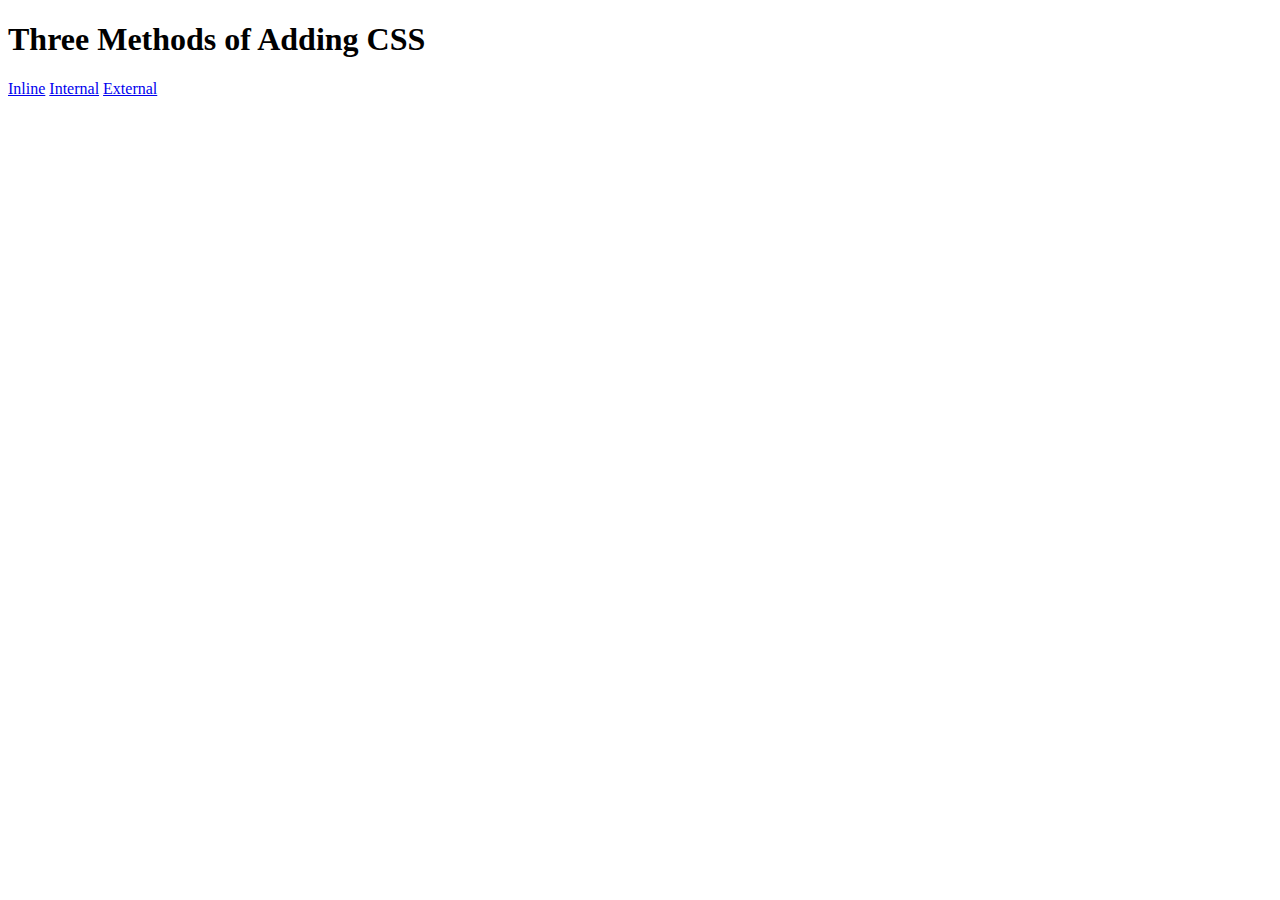
<file: Intermediate_Days/Day43/5.1. Adding CSS/index.html>
<!DOCTYPE html>
<html lang="en">
  <head>
    <meta charset="UTF-8" />
    <title>Adding CSS</title>
  </head>

  <body>
    <h1>Three Methods of Adding CSS</h1>
    <!-- Create 3 Links to The 3 Webpages: inline, internal and external -->
    <a href="./inline.html">Inline</a>
    <a href="./internal.html">Internal</a>
    <a href="./external.html">External</a>
  </body>
</html>
</file>
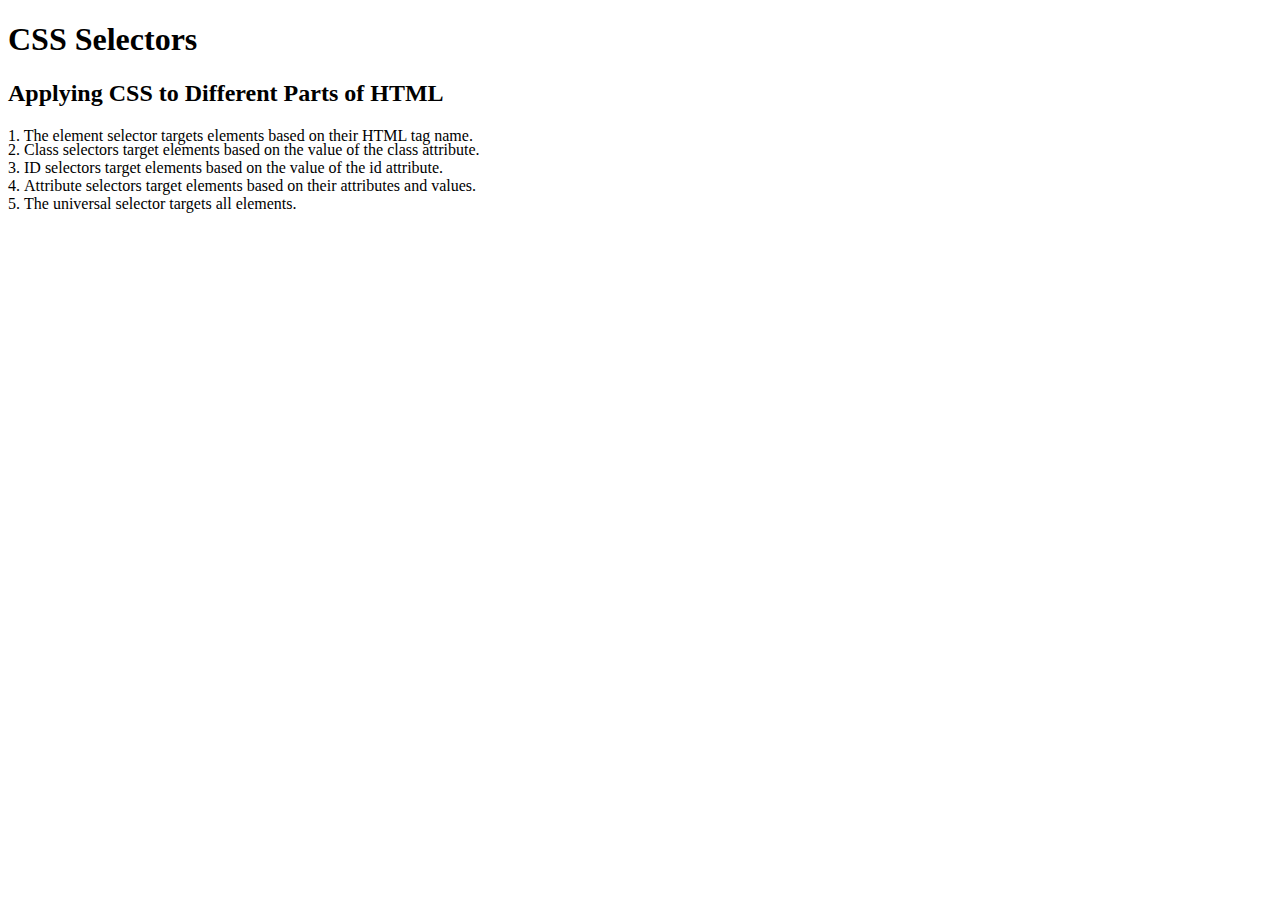
<file: Intermediate_Days/Day43/5.3 CSS Selectors/index.html>
<!DOCTYPE html>
<html lang="en">
  <head>
    <meta charset="UTF-8" />
    <title>CSS Selectors</title>
    <link rel="stylesheet" href="./style.css" />
  </head>

  <body>
    <h1>CSS Selectors</h1>
    <h2>Applying CSS to Different Parts of HTML</h2>
    <!-- TODO 1: Set the CSS for all paragraph tags to "color: red" -->
    <p class="note">
      1. The element selector targets elements based on their HTML tag name.
    </p>

    <ol>
      <!-- TODO 2: Set the CSS for all elements with a class of "note" to "font-size: 20px" -->
      <li class="note" value="2">
        Class selectors target elements based on the value of the class
        attribute.
      </li>

      <!-- TODO 3: Set the CSS for the element with an id of "id-selector-demo" to "color: green" -->
      <li class="note" id="id-selector-demo" value="3">
        ID selectors target elements based on the value of the id attribute.
      </li>

      <!-- TODO 4: Set the CSS for the li elements that have the "value" attribute set to "4" to have "color: blue" -->
      <li class="note" value="4">
        Attribute selectors target elements based on their attributes and
        values.
      </li>

      <!-- TODO 5: Set all elements to have "text-align: center" -->
      <li class="note" value="5">
        The universal selector targets all elements.
      </li>
    </ol>
  </body>
</html>
</file>
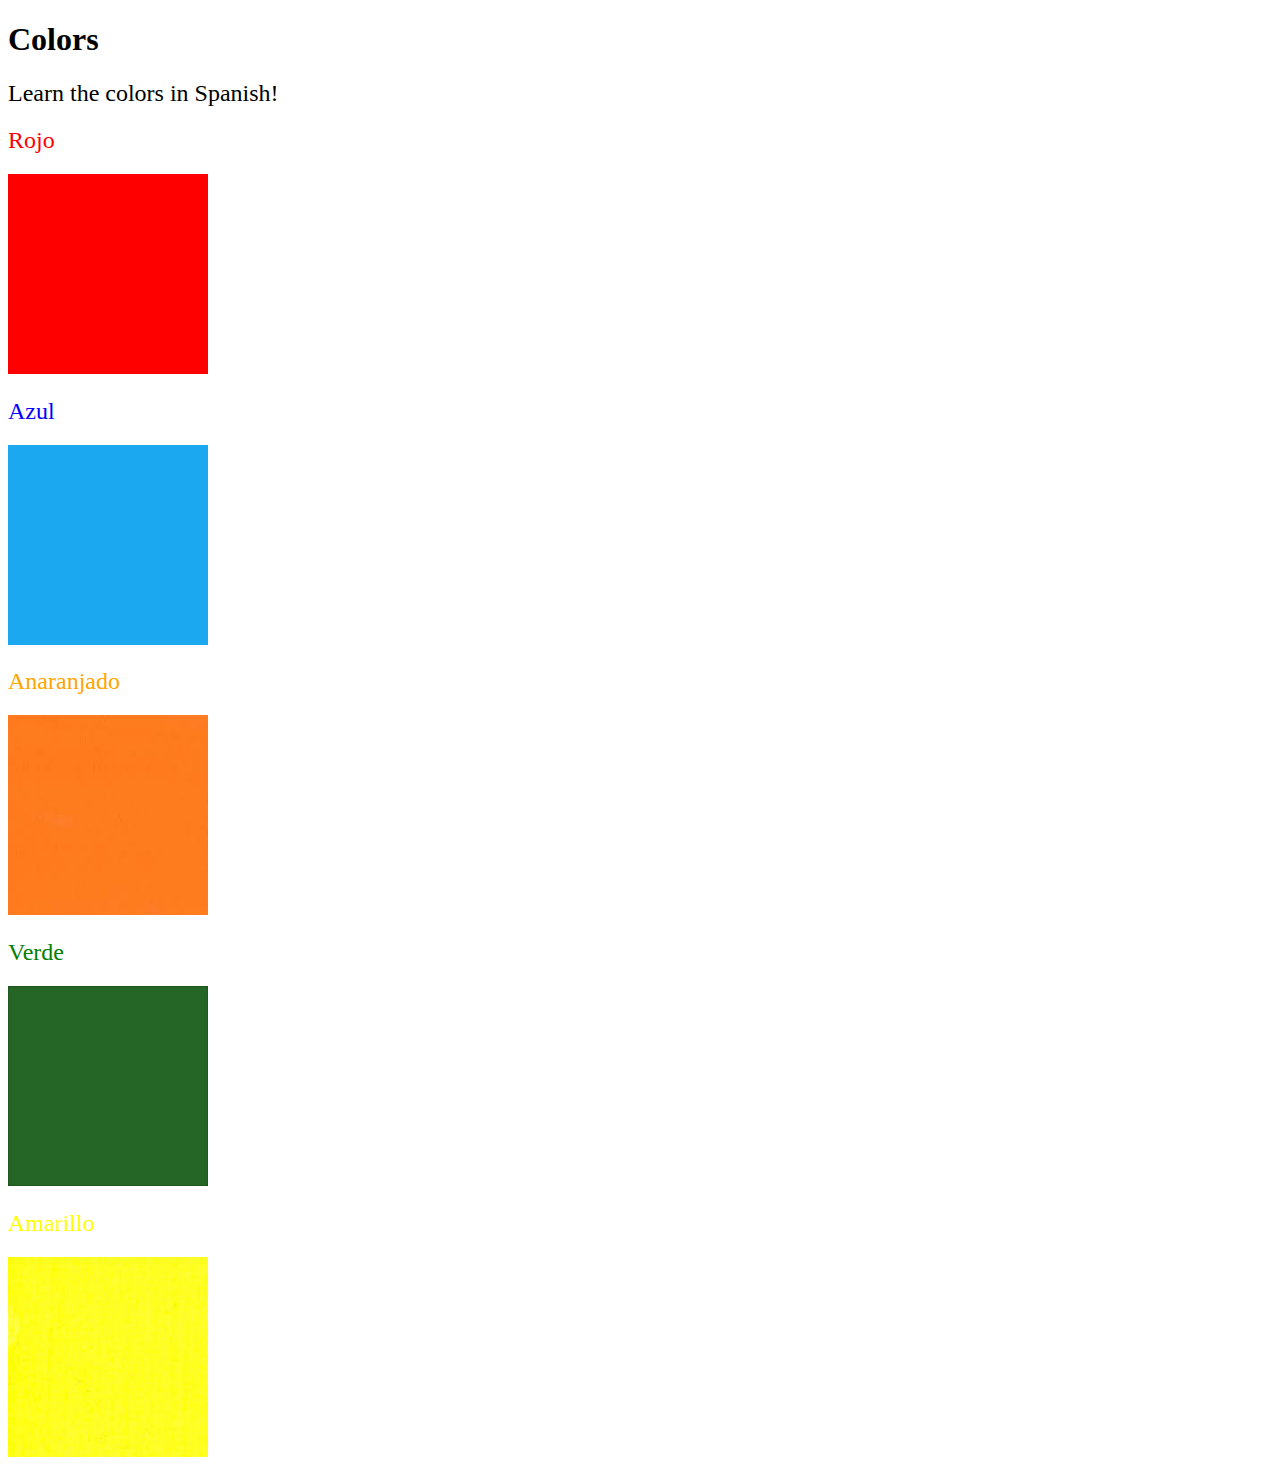
<file: Intermediate_Days/Day43/5.4 Color Vocab Project/index.html>
<!DOCTYPE html>
<html lang="en">

<head>
  <meta charset="UTF-8">
  <title>Spanish Vocabulary</title>
  <link rel="stylesheet" href="./style.css" />
</head>

<body>
  <h1>Colors</h1>
  <h2>Learn the colors in Spanish!</h2>
  <h2 class="color-title" id="red">Rojo</h2>
  <img class="color" src="./assets/images/red.png" alt="red" />

  <h2 class="color-title" id="blue">Azul</h2>
  <img src="./assets/images/blue.png" alt="blue" />

  <h2 class="color-title" id="orange">Anaranjado</h2>
  <img src="./assets/images/orange.png" alt="orange" />

  <h2 class="color-title" id="green">Verde</h2>
  <img src="./assets/images/green.png" alt="green" />

  <h2 class="color-title" id="yellow">Amarillo</h2>
  <img src="./assets/images/yellow.png" alt="yellow" />
</body>

</html>

<!-- 
TODOs
IMPORTANT: You should not need to make ANY CHANGES to index.html
All code should be written in your CSS file.

1. Create a CSS file and incorporate it as an external stylesheet.
2. Use CSS to style each of the color titles to meaning. 
Hint: Use the id to help if you don't know the words in spanish.
3. Use CSS to change all the color titles to have "font-weight: normal;"
4. Use CSS (not HTML) to make all the images 200px heigh and 200px wide. 
Hint: 
https://developer.mozilla.org/en-US/docs/Web/CSS/height
https://developer.mozilla.org/en-US/docs/Web/CSS/width
-->
</file>
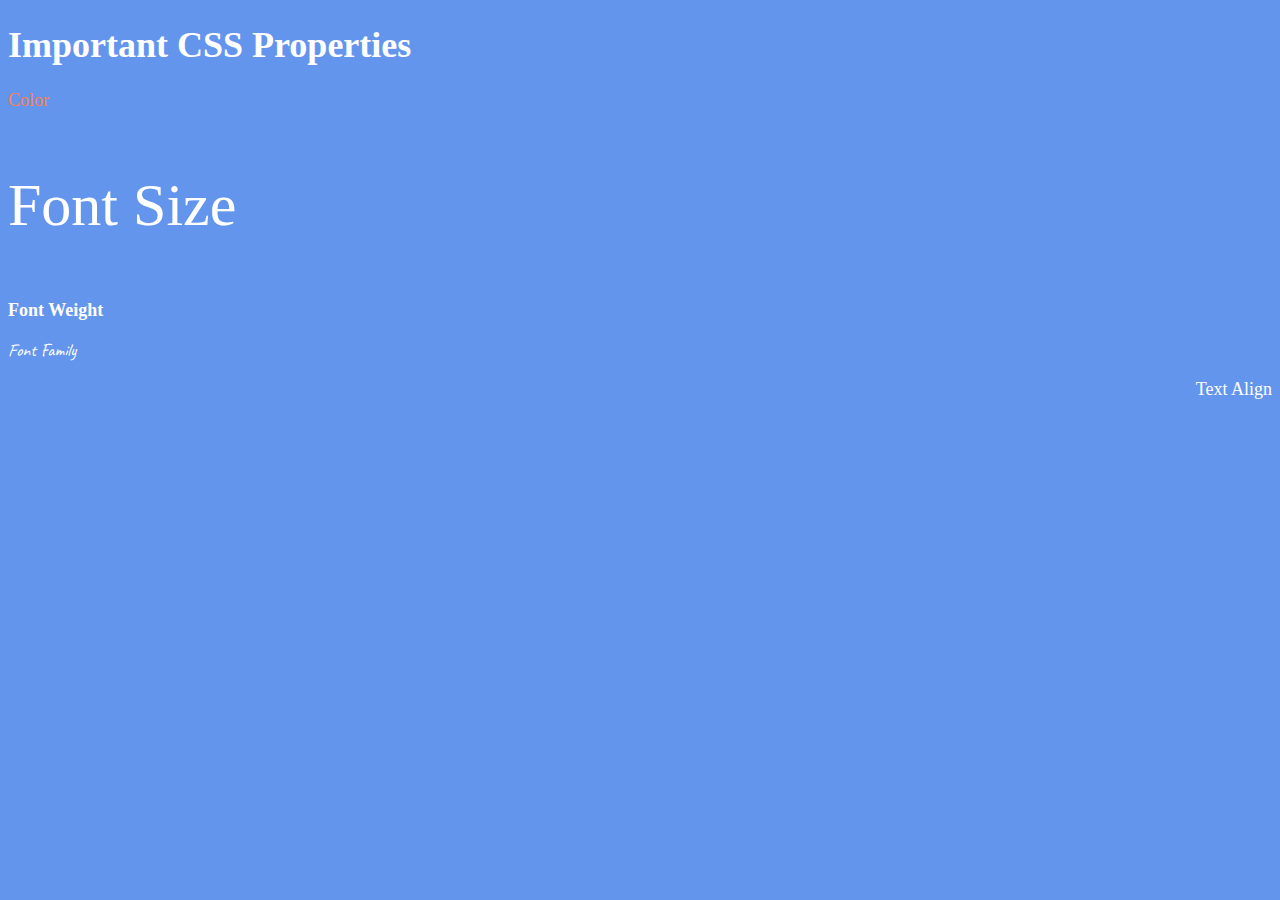
<file: Intermediate_Days/Day44/6.1 Font Properties/index.html>
<!DOCTYPE html>
<html lang="en">
  <head>
    <meta charset="UTF-8" />
    <title>CSS Properties</title>
    <style>
      /* 6. Change the the root (html element) font size to 30px --> */
      html {
        font-size: 30px;
      }

      body {
        background-color: cornflowerblue;
        color: white;
        font-size: 18px;
      }

      /* 1. Change the color of <p>Color</p> to "coral" color. */
      #color {
        color: coral;
      }

      /* 2. Change the font size of <p>Font Size</p> to to 2X the size of the root (html) element. */
      #size {
        font-size: 2rem;
      }

      /* 3. Change the font weight of <p>Font Weight</p> to 900. */
      #weight {
        font-weight: 900;
      }

      /* 4. Change the font family of <p>Font Family</p> to the Google font Caveat with regular (400) font weight.
      Link: https://fonts.google.com/specimen/Caveat */
      #family {
        font-family: "Caveat", cursive;
      }

      /* 5. Change the <p>Text Align</p> to right align. */
      #align {
        text-align: right;
      }
    </style>
    <link rel="preconnect" href="https://fonts.googleapis.com" />
    <link rel="preconnect" href="https://fonts.gstatic.com" crossorigin />
    <link
      href="https://fonts.googleapis.com/css2?family=Caveat&display=swap"
      rel="stylesheet"
    />
  </head>

  <body>
    <h1>Important CSS Properties</h1>
    <p id="color">Color</p>
    <p id="size">Font Size</p>
    <p id="weight">Font Weight</p>
    <p id="family">Font Family</p>
    <p id="align">Text Align</p>
  </body>
</html>
</file>
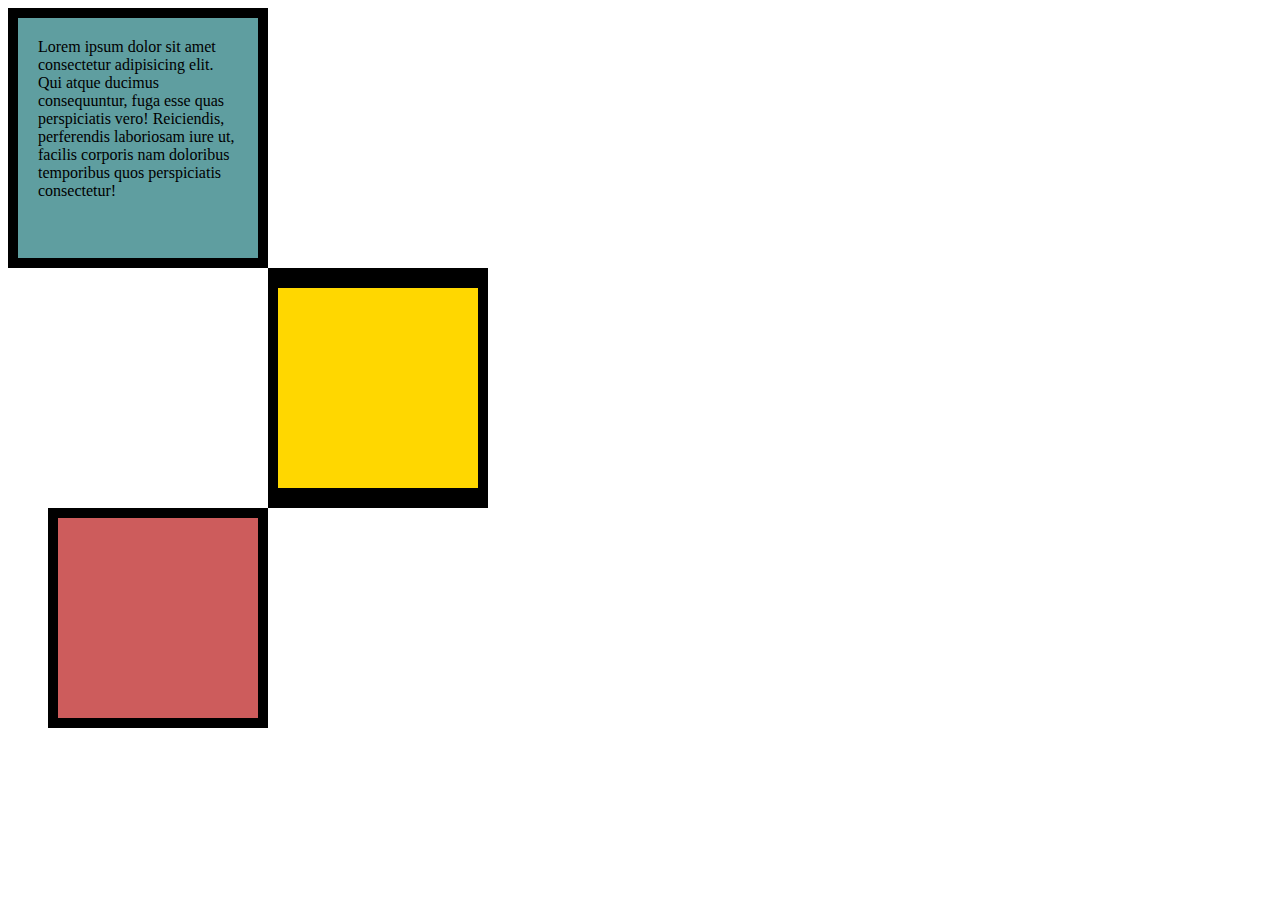
<file: Intermediate_Days/Day44/6.3 CSS Box Model/index.html>
<!DOCTYPE html>
<html lang="en">
  <head>
    <meta charset="UTF-8" />
    <title>CSS Box Model</title>
    <style>
      #box1 {
        width: 200px;
        height: 200px;
        background-color: cadetblue;
        padding: 20px;
        border: 10px solid black;
      }
      #box2 {
        width: 200px;
        height: 200px;
        background-color: gold;
        border-top: 20px solid black;
        border-bottom: 20px solid black;
        border-left: 10px solid black;
        border-right: 10px solid black;
        margin-left: 260px;
      }
      #box3 {
        width: 200px;
        height: 200px;
        background-color: indianred;
        border: 10px solid black;
        margin-left: 40px;
      }
      p {
        margin: 0;
      }
      /* Write your CSS code here */
    </style>
  </head>
  <div id="box1">
    <p>
      Lorem ipsum dolor sit amet consectetur adipisicing elit. Qui atque ducimus
      consequuntur, fuga esse quas perspiciatis vero! Reiciendis, perferendis
      laboriosam iure ut, facilis corporis nam doloribus temporibus quos
      perspiciatis consectetur!
    </p>
  </div>
  <div id="box2"></div>
  <div id="box3"></div>
  <body>
    <!-- TODOs:
1. Create 3 Boxes using the div element.
2. Set their sizes to 200px heigh by 200px wide.
3. Set different background colors for each of the boxes (I used cadetblue, gold and indianred).
4. Add a paragraph <p> element into the first div and add the following words:
    Lorem ipsum dolor sit amet, consectetur adipiscing elit. Aliquam at sapien porttitor urna elementum lacinia. In
    id magna pulvinar, ultricies lorem id, vehicula elit. Aliquam eu luctus nisl, vitae pellentesque magna. Phasellus
    dolor metus, laoreet ac convallis sit amet, efficitur sed dolor.
5. Set the 1st div to have 20px padding all around with a black 10px border.
6. Fix the style of the <p> element to remove all margins.
Hint: Use the CSS inspector in Chrome.
7. Set the 2nd div to have a 20px border on top and bottom and 10px border left and right. (See goal image)
8. Set the 3rd div to have a 10px border 
9. Set the margins for the divs so that each box corner touches the other. (See the goal image)
-->
  </body>
</html>
</file>
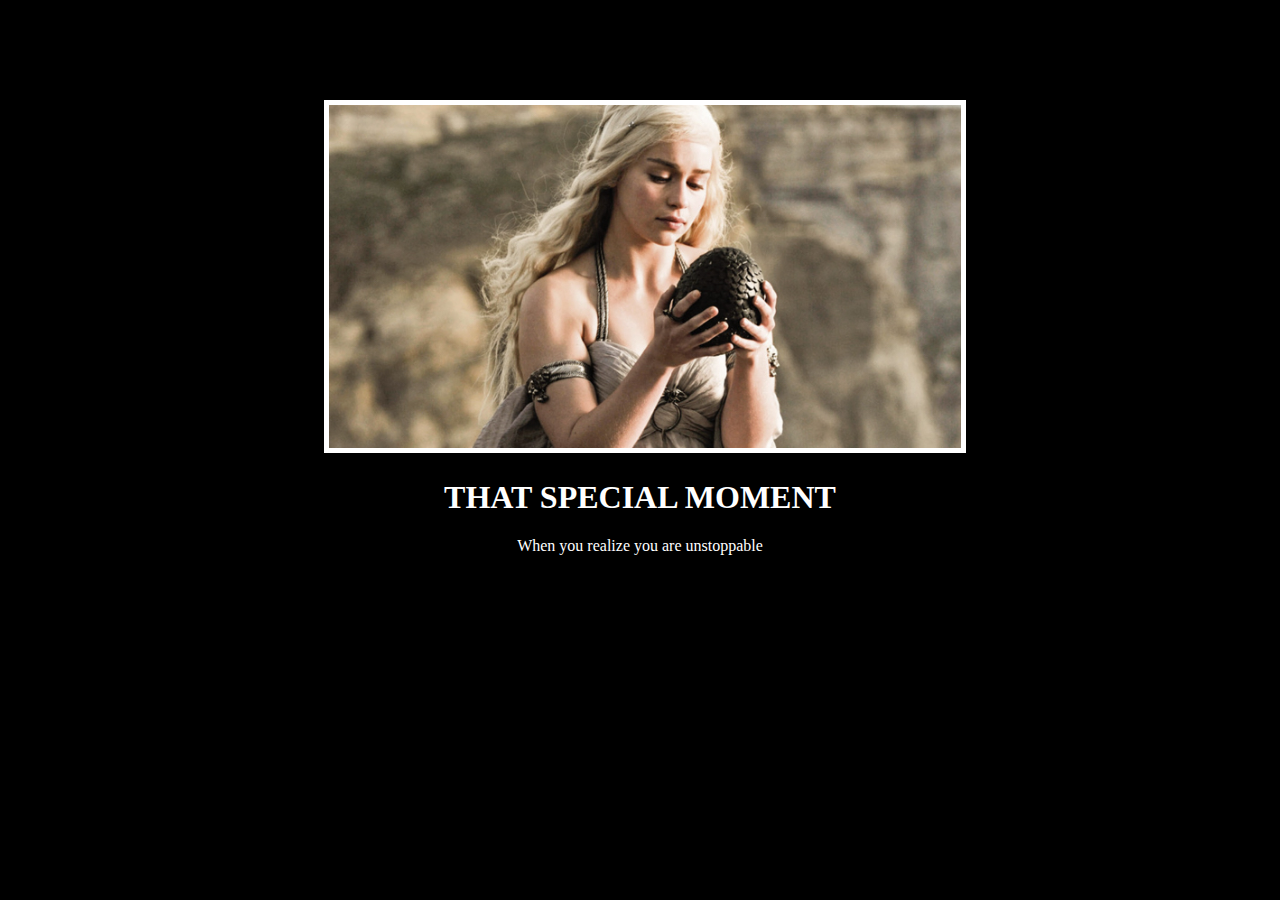
<file: Intermediate_Days/Day44/6.4 Motivation Meme Project/index.html>
<!-- 
  TODO: Create a motivational post website.
Style it how ever you like. 
Look at the goal image for inspiration.
But it must have the following features:
1. The main h1 text should be using the Regular Libre Baskerville Font from Google Fonts:
  https://fonts.google.com/specimen/Libre+Baskerville
2. The text should be white and background black.
3. Add your own image into the images folder inside assets. It should have a 5px white border.
4. The text should be center aligned.
5. Create a div to contain the h1, p and img elements. Adjust the margins so that the image and text are centered on the page. 
  Hint: You horizontally center a div by giving it a width of 50% and a margin-left of 25%.
  Hint: Set the image to have a width of 100% so it fills the div. 
6. Read about the text-transform property on MDN docs to make the h1 uppercase with CSS.
  https://developer.mozilla.org/en-US/docs/Web/CSS/text-transform 
-->
<!DOCTYPE html>
<html lang="en">
  <head>
    <meta charset="UTF-8" />
    <meta name="viewport" content="width=device-width, initial-scale=1.0" />
    <link rel="stylesheet" href="style.css" />
    <title>Document</title>
  </head>
  <body>
    <div class="poster"><img src="./assets/images/daenerys.jpeg" alt="" />
    <h1>THAT SPECIAL MOMENT</h1>
    <p>When you realize you are unstoppable</p></div>
    </div>
  </body>
</html>
</file>
<file: Intermediate_Days/Day43/5.3 CSS Selectors/style.css>
ol {
  margin-left: -40px;
  margin-top: -20px;
  list-style-position: inside;
}

/* Write your CSS below, don't change the rules above. */
</file>
<file: Intermediate_Days/Day43/5.4 Color Vocab Project/style.css>
.color-title[id="red"] {
  color: red;
}
.color-title[id="blue"] {
  color: blue;
}
.color-title[id="orange"] {
  color: orange;
}
.color-title[id="green"] {
  color: green;
}
.color-title[id="yellow"] {
  color: yellow;
}
h2 {
  font-weight: normal;
}
img {
  width: 200px;
  height: 200px;
}
</file>
<file: Intermediate_Days/Day44/6.4 Motivation Meme Project/style.css>
* {
  background-color: black;
}
img {
  border: 5px white solid;
  width: 100%;
}
.poster {
  color: white;
  text-align: center;
  width: 50%;
  margin-left: 25%;
  margin-top: 100px;
}
h1 {
  font-size: 3 rem;
}
</file>
